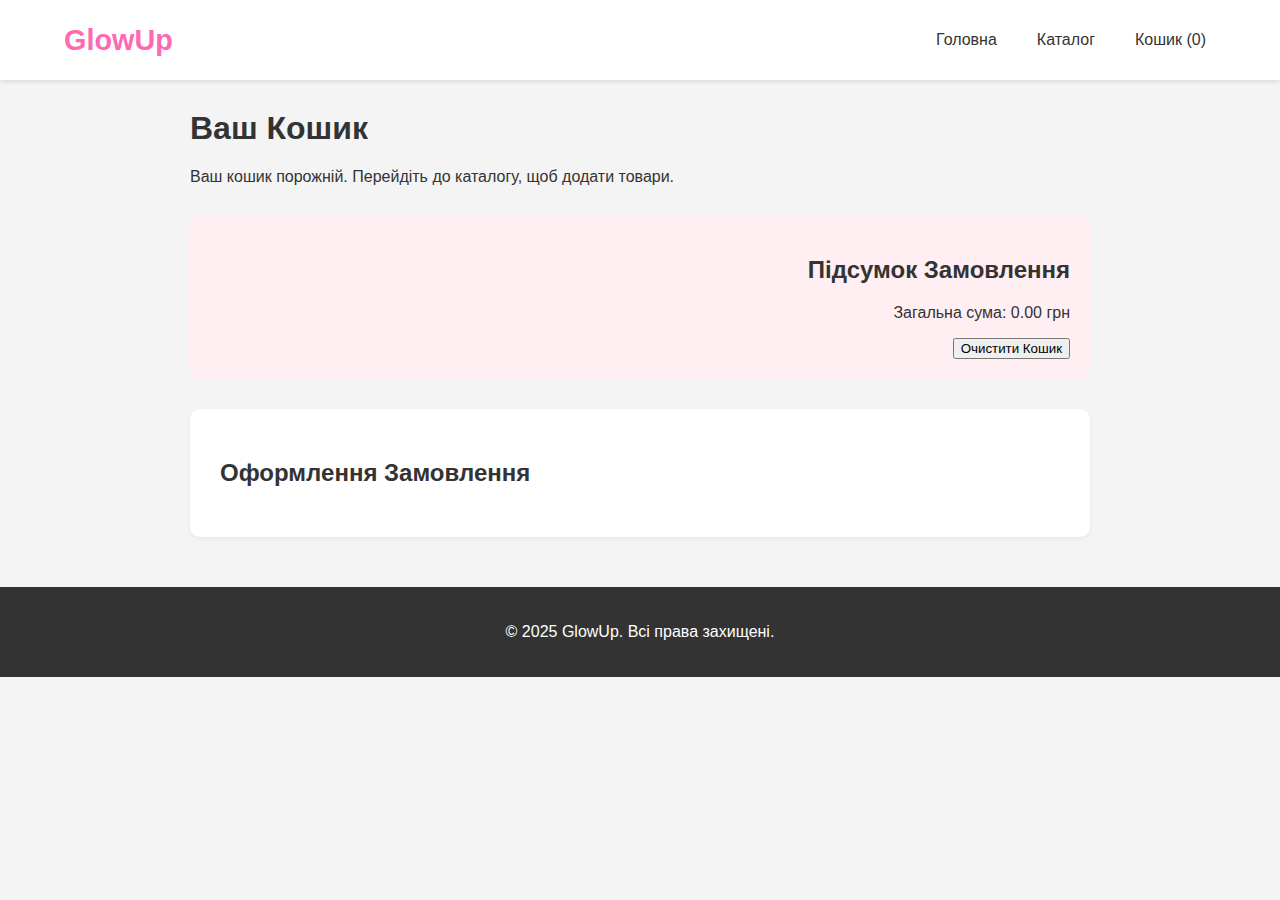
<file: cart.html>
<!DOCTYPE html>
<html lang="uk">
<head>
    <meta charset="UTF-8">
    <meta name="viewport" content="width=device-width, initial-scale=1.0">
    <title>Кошик - GlowUp</title>
    <link rel="stylesheet" href="styles.css">
</head>
<body>
    <header>
        <nav>
            <div class="logo">GlowUp</div>
            <ul>
                <li><a href="index.html">Головна</a></li>
                <li><a href="catalog.html">Каталог</a></li>
                <li><a href="cart.html">Кошик (<span id="cart-count">0</span>)</a></li>
            </ul>
        </nav>
    </header>

    <main class="cart-page">
        <h1>Ваш Кошик</h1>
        
        <section class="cart-items" id="cart-items-container">
            </section>
        
        <section class="cart-summary">
            <h2>Підсумок Замовлення</h2>
            <p>Загальна сума: <span id="cart-total">0</span> грн</p>
            <button class="clear-cart-btn">Очистити Кошик</button>
        </section>

        <section class="checkout-form">
            <h2>Оформлення Замовлення</h2>
            <form id="order-form">
                <label for="name">Ваше Ім'я:</label>
                <input type="text" id="name" name="name" required>

                <label for="email">Email:</label>
                <input type="email" id="email" name="email" required>

                <label for="phone">Телефон:</label>
                <input type="tel" id="phone" name="phone" required>

                <label for="address">Адреса доставки:</label>
                <textarea id="address" name="address" rows="3" required></textarea>

                <button type="submit" class="button primary-button">Підтвердити Замовлення</button>
                <p id="order-message" style="color: green; display: none; margin-top: 15px;">Ваше замовлення успішно оформлено! Ми зв'яжемося з вами найближчим часом.</p>
            </form>
        </section>
    </main>

    <footer>
        <p>&copy; 2025 GlowUp. Всі права захищені.</p>
    </footer>

    <script src="script.js"></script>
</body>
</html>
</file>
<file: styles.css>
/* Базові стилі */
body {
    font-family: Arial, sans-serif;
    margin: 0;
    padding: 0;
    background-color: #f4f4f4;
    color: #333;
}

a {
    text-decoration: none;
    color: inherit;
}

.button {
    display: inline-block;
    padding: 10px 20px;
    background-color: #ff69b4; /* Рожевий колір косметики */
    color: white;
    border: none;
    border-radius: 5px;
    cursor: pointer;
    transition: background-color 0.3s;
}

.button:hover {
    background-color: #e65a9e;
}

/* Header та Navigation */
header {
    background-color: white;
    box-shadow: 0 2px 4px rgba(0,0,0,0.1);
    padding: 15px 5%;
}

nav {
    display: flex;
    justify-content: space-between;
    align-items: center;
    max-width: 1200px;
    margin: 0 auto;
}

.logo {
    font-size: 1.8em;
    font-weight: bold;
    color: #ff69b4;
}

nav ul {
    list-style: none;
    display: flex;
    gap: 20px;
}

nav ul a {
    padding: 5px 10px;
}

/* ================================== */
/* СТИЛІ ДЛЯ ГОЛОВНОЇ СТОРІНКИ (index.html) */
/* ================================== */

.homepage {
    max-width: 1200px;
    margin: 0 auto;
    padding: 20px 5%;
}

.hero {
    background-color: #ffeef2;
    padding: 50px;
    text-align: center;
    border-radius: 10px;
    margin-bottom: 40px;
}

.hero h1 {
    color: #ff69b4;
    font-size: 2.5em;
}

.featured-products {
    text-align: center;
}

.featured-products h2 {
    color: #ff69b4;
    margin-bottom: 30px;
}

/* !!! КРИТИЧНЕ ВИПРАВЛЕННЯ: ЗАСТОСУВАННЯ FLEXBOX ДЛЯ index.html !!! */
.product-list {
    display: flex; 
    justify-content: space-between; /* Розподіл простору між елементами */
    gap: 20px; 
    flex-wrap: wrap; /* Дозволяє переносити на нові рядки */
    padding: 0; 
    list-style: none;
}
/* Забезпечуємо, щоб картки займали рівномірну ширину, не більше 30% */
.product-list .product-card {
    flex: 0 1 30%; /* База 0, розширення 1, не більше 30% ширини контейнера */
    min-width: 250px;
}


/* ================================== */
/* СТИЛІ ДЛЯ СТОРІНКИ КАТАЛОГУ (catalog.html) */
/* ================================== */

/* Головний контейнер: розміщення фільтрів та товарів поруч */
.catalog-page {
    max-width: 1200px;
    margin: 30px auto;
    padding: 0 5%;
    display: grid; 
    grid-template-columns: 250px 1fr; /* 250px для фільтрів, решта для каталогу */
    gap: 30px;
}

/* Заголовок займає всю ширину */
.catalog-page h1 {
    grid-column: 1 / -1; 
    margin-top: 0;
    margin-bottom: 20px;
    color: #ff69b4;
    text-align: center;
}

/* Sidebar для фільтрів */
.filter-sidebar {
    padding: 20px;
    background-color: white;
    border-radius: 10px;
    box-shadow: 0 2px 4px rgba(0,0,0,0.05);
}

.filter-sidebar ul {
    list-style: none;
    padding: 0;
    margin-bottom: 20px;
}

.filter-sidebar li {
    margin: 10px 0;
}

.filter-sidebar input[type="range"] {
    width: 100%;
}

/* СІТКА ТОВАРІВ У КАТАЛОЗІ */
.catalog-content {
    /* Контейнер для сітки товарів */
}

.catalog-grid {
    display: grid; 
    grid-template-columns: repeat(auto-fit, minmax(250px, 1fr)); 
    gap: 20px; 
}

/* ================================== */
/* ЗАГАЛЬНІ СТИЛІ КАРТКИ ТОВАРУ (Спільні для index.html та catalog.html) */
/* ================================== */
.product-card {
    background-color: white;
    padding: 15px;
    border-radius: 10px;
    box-shadow: 0 2px 4px rgba(0,0,0,0.05);
    text-align: center;
    transition: transform 0.2s;
    /* Налаштування Flex для вмісту самої картки */
    display: flex; 
    flex-direction: column;
    justify-content: space-between;
}

.product-card:hover {
    transform: translateY(-5px);
    box-shadow: 0 4px 8px rgba(0,0,0,0.1);
}

.product-card img {
    max-width: 100%;
    height: 200px; 
    object-fit: cover;
    border-radius: 8px;
    margin-bottom: 10px;
}

.product-card p {
    font-weight: bold;
    color: #ff69b4;
}

.product-card button {
    margin-top: auto; /* Притискає кнопку до низу */
}


/* ================================== */
/* СТИЛІ ДЛЯ КОШИКА (cart.html) */
/* ================================== */

.cart-page {
    max-width: 900px;
    margin: 30px auto;
    padding: 0 5%;
}

.cart-items, .checkout-form {
    margin-bottom: 30px;
}

.cart-item {
    display: flex;
    justify-content: space-between;
    align-items: center;
    padding: 15px 0;
    border-bottom: 1px solid #eee;
}

.cart-item:last-child {
    border-bottom: none;
}

.item-info {
    flex-grow: 1;
}

.item-info h4 {
    margin: 0;
    color: #555;
}

.item-quantity input {
    width: 50px;
    padding: 5px;
    text-align: center;
    margin: 0 10px;
    border: 1px solid #ccc;
    border-radius: 5px;
}

.remove-item-btn {
    background-color: #f44336;
    padding: 5px 10px;
    color: white;
    border: none;
    border-radius: 5px;
    cursor: pointer;
}

.cart-summary {
    background-color: #ffeef2;
    padding: 20px;
    border-radius: 10px;
    text-align: right;
    margin-bottom: 30px;
}

.checkout-form {
    background-color: white;
    padding: 30px;
    border-radius: 10px;
    box-shadow: 0 2px 4px rgba(0,0,0,0.05);
}

.checkout-form label {
    display: block;
    margin-top: 10px;
    font-weight: bold;
}

.checkout-form input[type="text"], 
.checkout-form input[type="email"], 
.checkout-form input[type="tel"],
.checkout-form textarea {
    width: 100%;
    padding: 10px;
    margin-top: 5px;
    border: 1px solid #ccc;
    border-radius: 5px;
    box-sizing: border-box; 
}

.checkout-form button {
    margin-top: 20px;
    width: 100%;
}

#order-message {
    color: green; 
    display: none; 
    margin-top: 15px;
}

/* Footer */
footer {
    text-align: center;
    padding: 20px;
    background-color: #333;
    color: white;
    margin-top: 50px;
}
</file>
